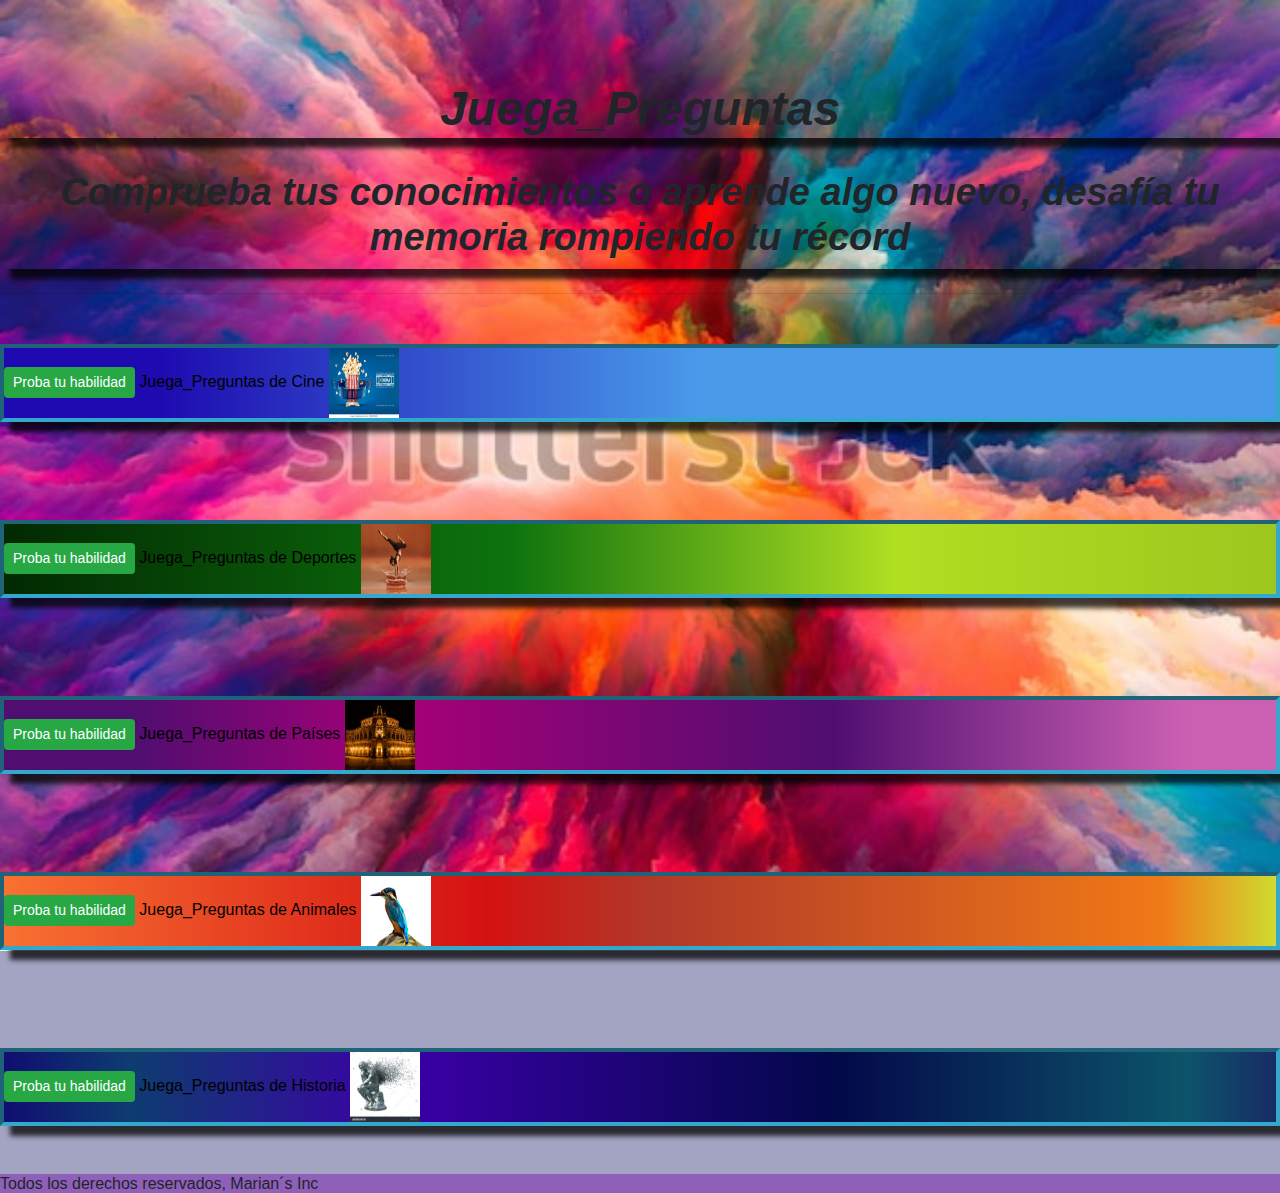
<file: index.html>
<!Doctype html>
<html lang="en">
    <head>
            <meta charset="UTF-8">
            <meta name="viewport" content="width=device-width , initial-scale=1" >
            <meta http-equiv="X-UA-Compatible" content="ie=edge">
            <link rel="stylesheet" href="https://maxcdn.bootstrapcdn.com/bootstrap/4.3.1/css/bootstrap.min.css">
            <link rel="stylesheet" href="./estilos/estilos.css" />
            
    </head>
    
    <body >
        <header class="principal"> <h1>Juega_Preguntas</h1></header>
        <br>
        <label class="principal">
        <h3>Comprueba tus conocimientos o aprende algo nuevo, desafía tu memoria rompiendo tu récord</h3>
        </label>
        <hr>
        <div class="cine">
            <a  href="./preguntasCine.html">
                   <button  class="btn btn-success btn-sm " >Proba tu habilidad  </button>
                   <span> Juega_Preguntas de Cine</span>
                   <span class="img"><img class="background" src="./estilos/cinema.jpg" alt="" title=""> </span>
            </a>
            
        </div>
        <br>
        <br>
        <div class="deportes">
            <a href="./preguntasDeportes.html">
                   <button class="btn btn-success btn-sm" > Proba tu habilidad</button>
                   <span> Juega_Preguntas de Deportes</span>
                   <span class="img"><img class="background" src="./estilos/deportes.jpg" alt="" title="">
            </a>
        </div>
        <br>
        <br>
        <div class="paises">
             <a href="./juegaPaises.html">
                    <button class="btn btn-success btn-sm" >Proba tu habilidad</button>
                    <span> Juega_Preguntas de Países</span>
                    <span class="img"><img class="background" src="./estilos/DRESDEN.jpg" alt="" title="">
            </a>
        </div>
        <br>
        <br>
        <div class="animales">
            <a href="./preguntasAnimales.html">
                   <button class="btn btn-success btn-sm" > Proba tu habilidad</button>
                   <span> Juega_Preguntas de Animales</span>
                   <span class="img"><img class="background" src="./estilos/animales.jpg" alt="" title="">
            </a>
        </div>
        <br>
        <br>
        <div class="historia">
             <a href="./preguntasHistoria.html">
                    <button class="btn btn-success btn-sm" >Proba tu habilidad</button>
                    <span> Juega_Preguntas de Historia</span>
                    <span class="img"><img class="background" src="./estilos/pensador.jpg" alt="" title="">
            </a>
        </div>
        <br>
        <br>
        <div>
                <div>
                        <h6> Todos los derechos reservados, Marian´s Inc</h6>
                      </div>
        </div>
    </body>
</html>
</file>
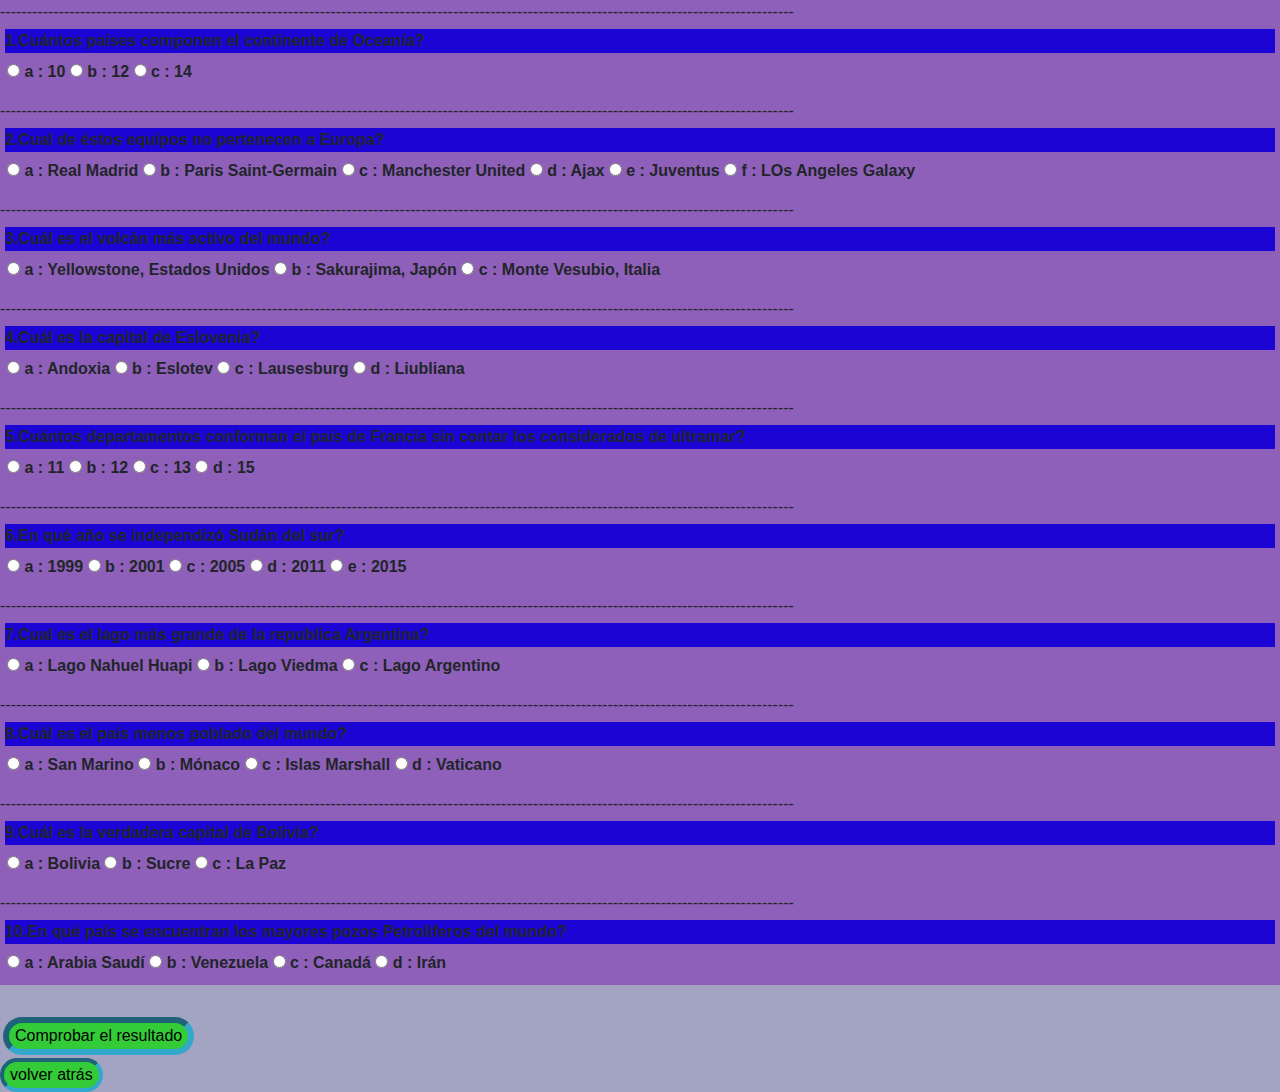
<file: juegaPaises.html>
<!DOCTYPE html>
<html lang="en" >
  <head>
        <meta charset="UTF-8">
        <meta name="viewport" content="width=device-width , initial-scale=1" >
        <meta http-equiv="X-UA-Compatible" content="ie=edge">
        <link rel="stylesheet" href="https://maxcdn.bootstrapcdn.com/bootstrap/4.3.1/css/bootstrap.min.css">
        <link rel="stylesheet" href="./estilos/estilos.css" />
 </head>
    <body>
            <div id="jugar"> </div>
            <br>
            <button id ="btnJugar">Comprobar el resultado</button> 
            <br>
            <input id="btnVolver" type="button" onclick="history.back()" name="volver atrás" value="volver atrás">
            <br>
            <div id="resultado"> </div>
            <script src="./js/juegaPaises.js"></script>
    </body>
</html>
</file>
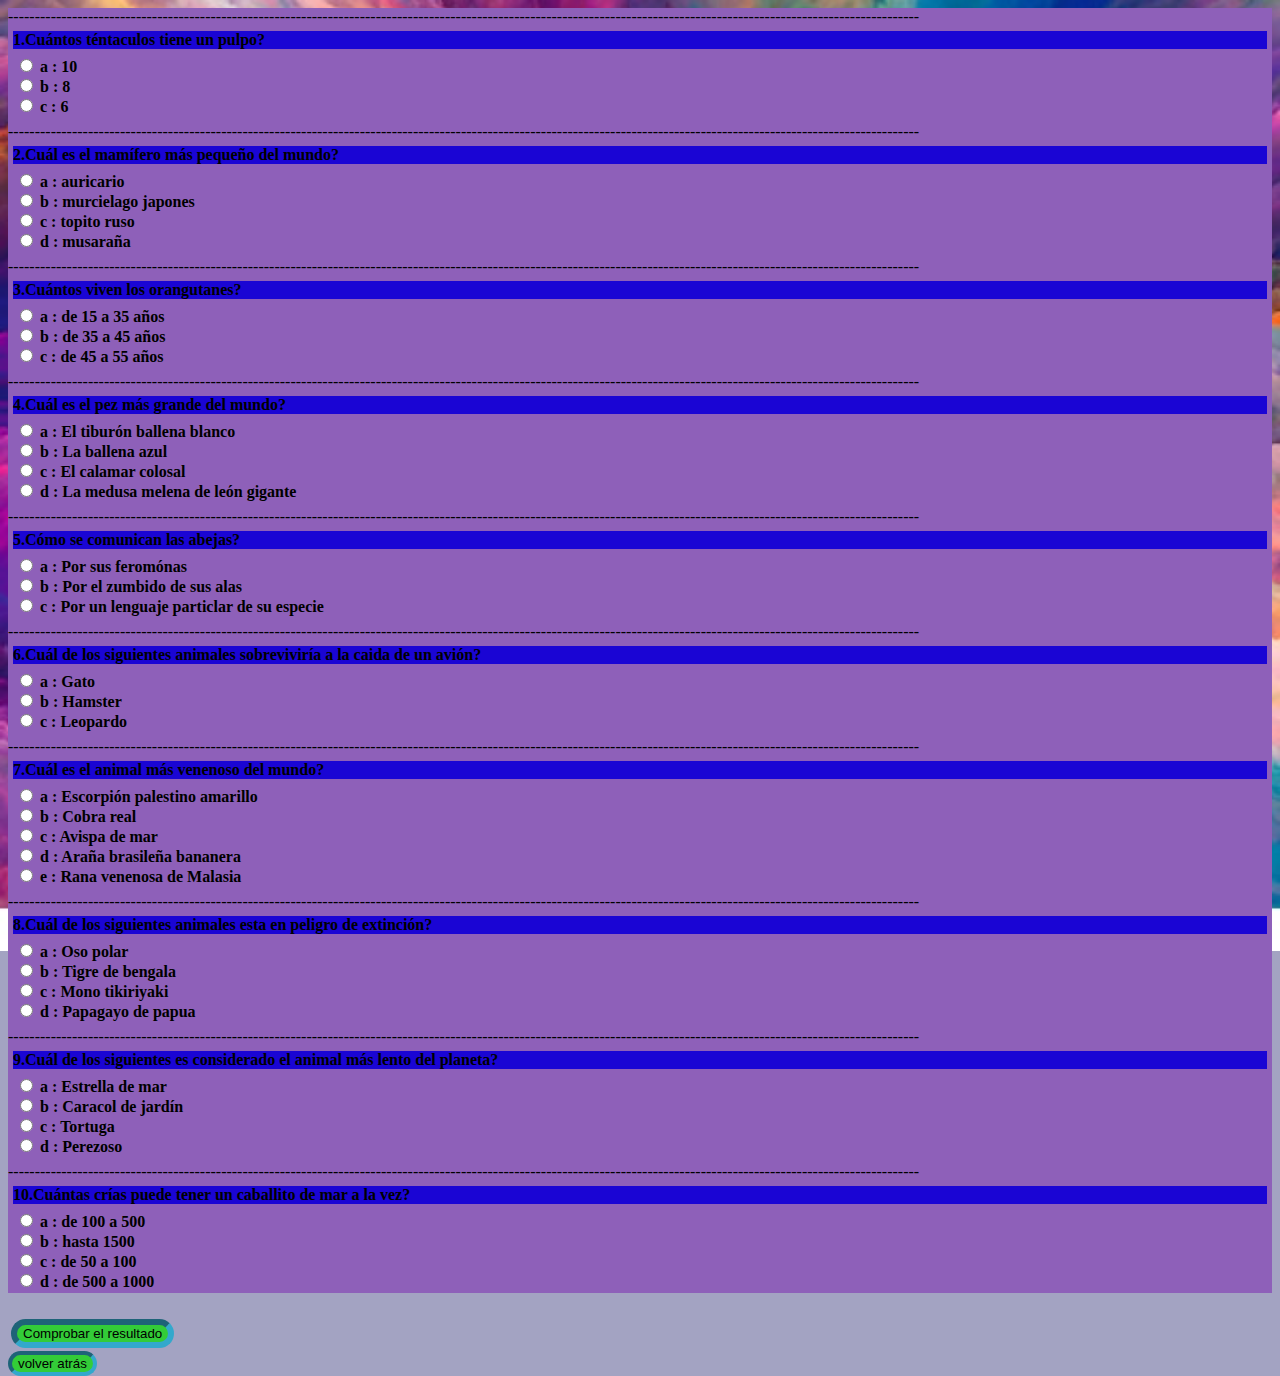
<file: preguntasAnimales.html>
<!DOCTYPE html>
<html lang="en" >
  <head>
     <meta charset="UTF-8">
     <meta name="viewport" content="width=device-width">
     <meta http-equiv="X-UA-Compatible" content="ie=edge">
     <link rel="stylesheet" href="./estilos/estilos.css" />
 </head>
    <body>
            <div id="jugar"> </div>
            <br>
            <button id ="btnJugar">Comprobar el resultado</button> 
            <br>
            <input id="btnVolver" type="button" onclick="history.back()" name="volver atrás" value="volver atrás">
            <br>
            <div id="resultado"> </div>
            <script src="./js/animales.js"></script>
    </body>
</html>
</file>
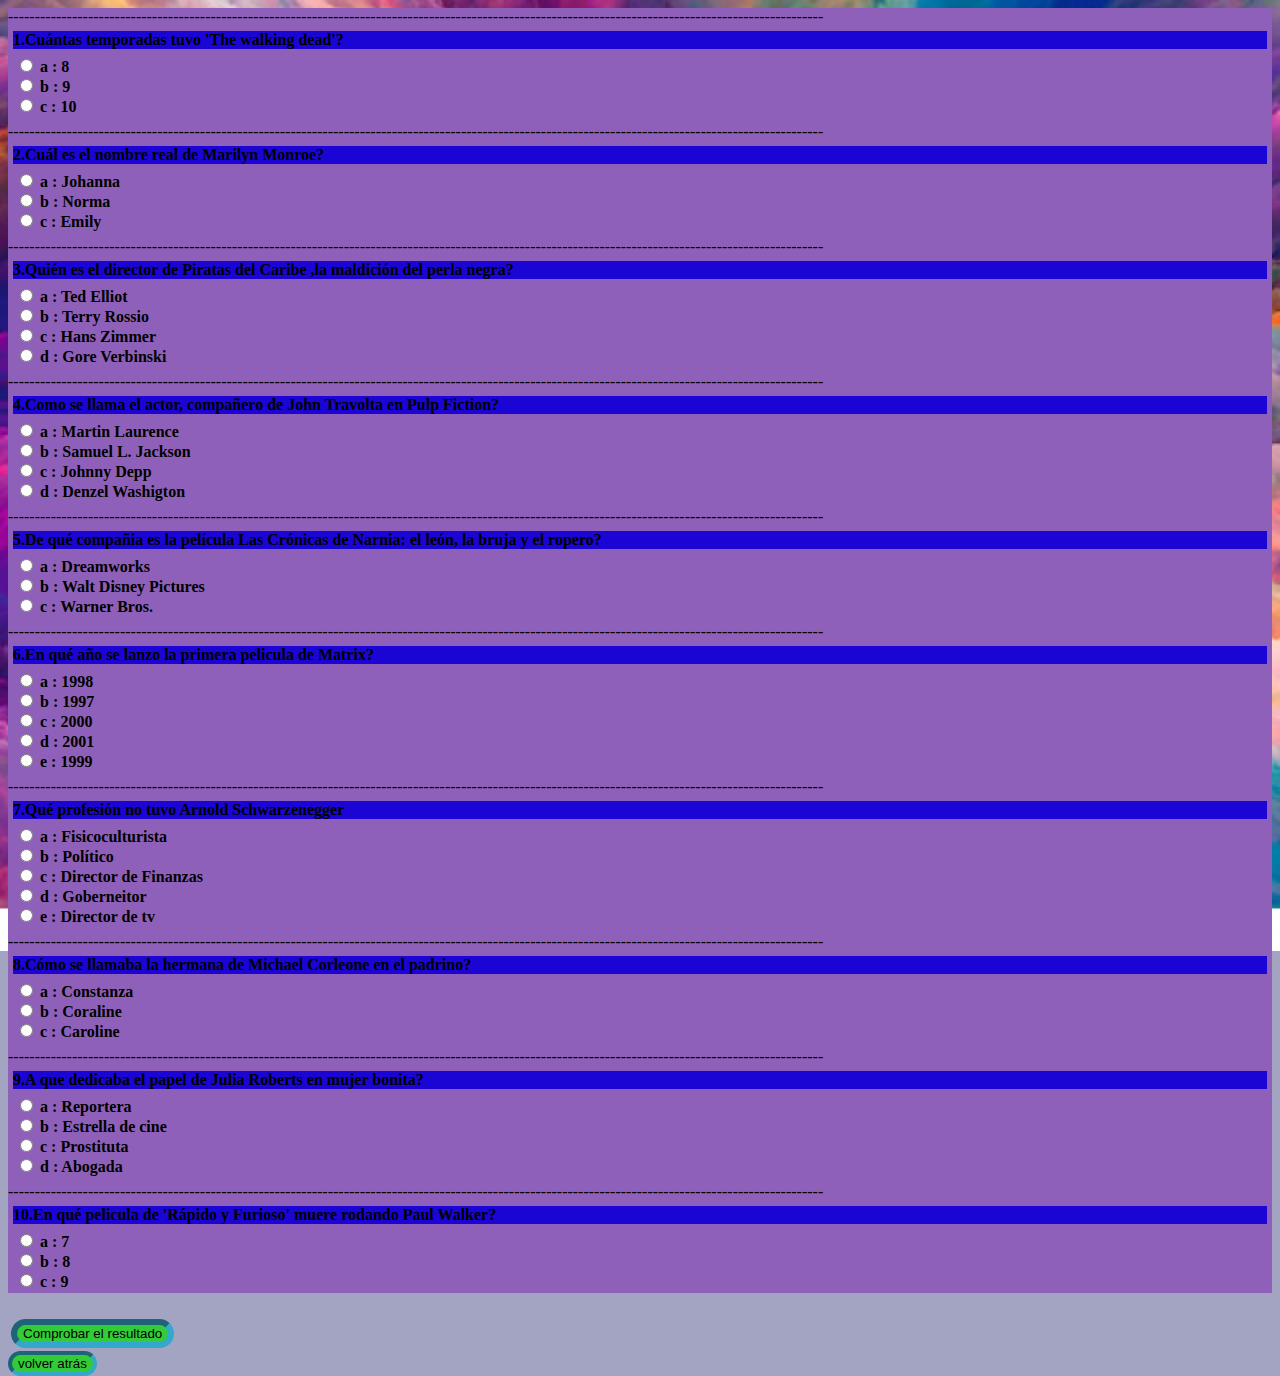
<file: preguntasCine.html>
<!DOCTYPE html>
<html lang="en" >
  <head>
     <meta charset="UTF-8">
     <meta name="viewport" content="width=device-width">
     <meta http-equiv="X-UA-Compatible" content="ie=edge">
     <link rel="stylesheet" href="./estilos/estilos.css" />
 </head>
    <body>
            <div id="jugar"> </div>
            <br>
            <button id ="btnJugar">Comprobar el resultado</button> 
            <br>
            <input id="btnVolver" type="button" onclick="history.back()" name="volver atrás" value="volver atrás">
            <br>
            <div id="resultado"> </div>
            <script src="./js/juegaPreguntas.js"></script>
    </body>
</html>
</file>
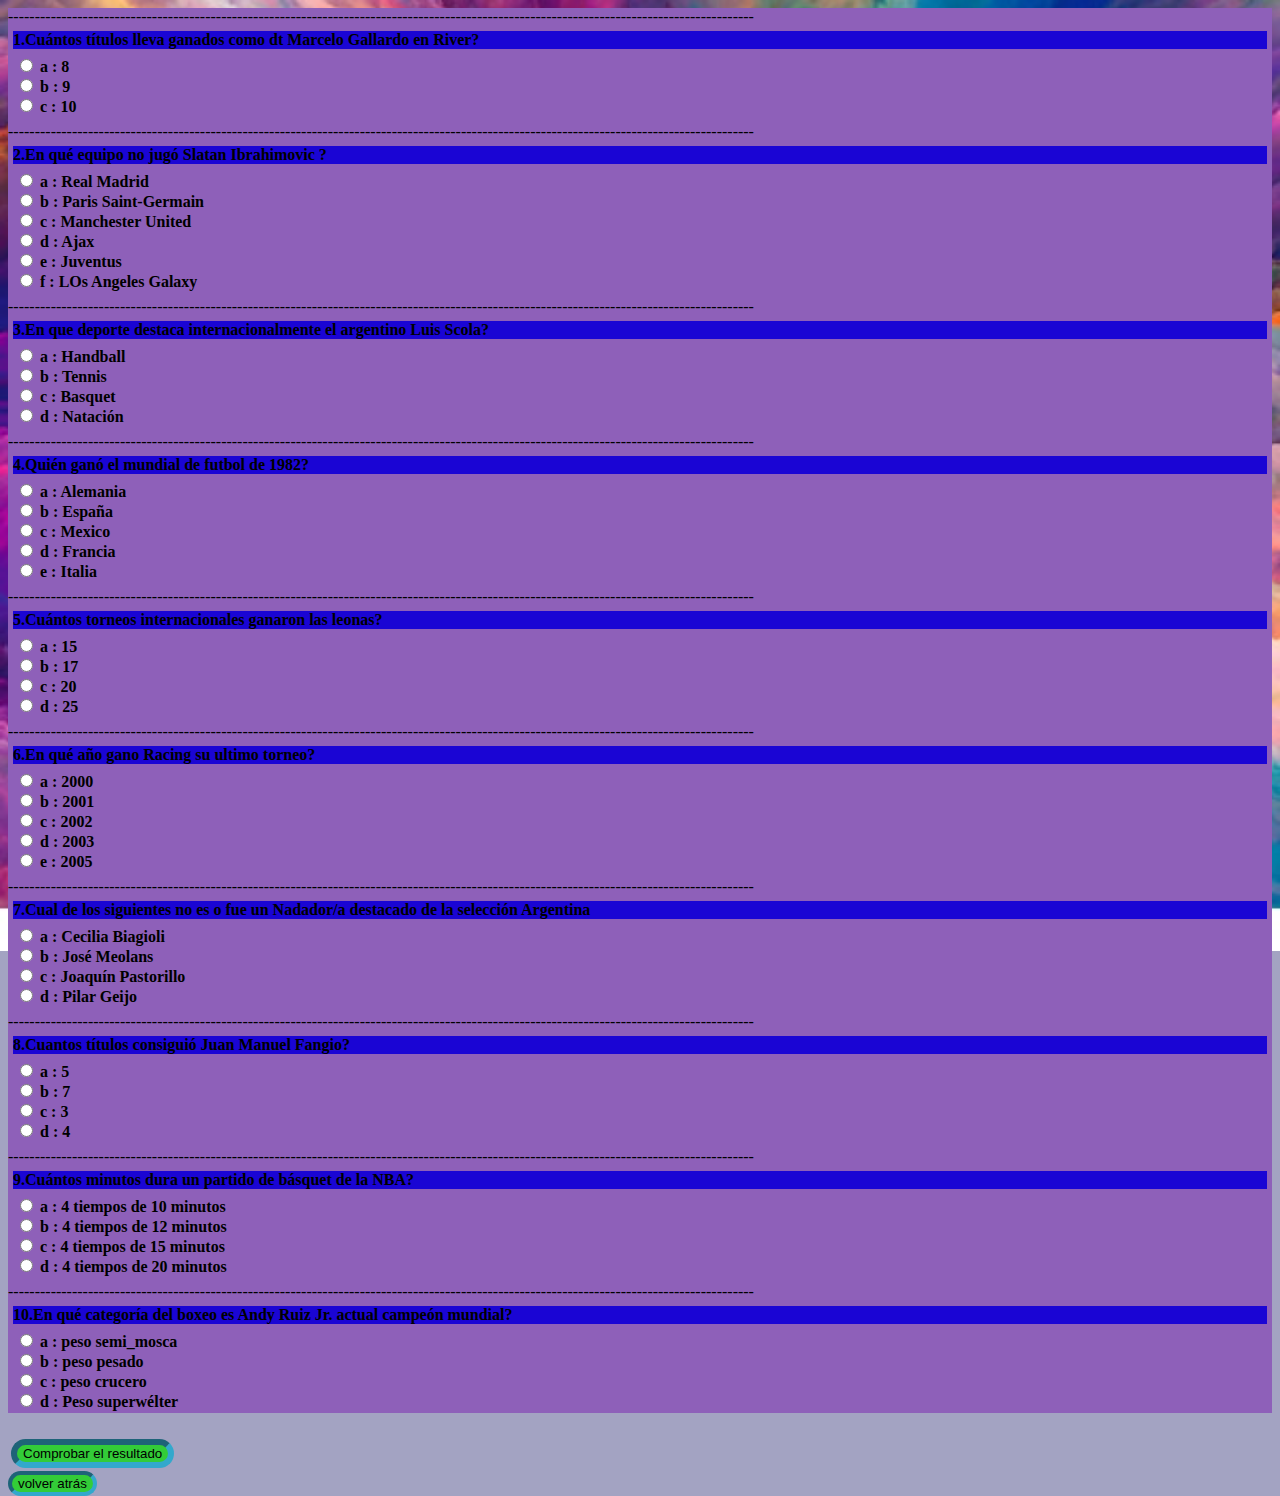
<file: preguntasDeportes.html>
<!DOCTYPE html>
<html lang="en" >
  <head>
        <meta charset="UTF-8">
        <meta name="viewport" content="width=device-width , initial-scale=1" >
        <meta http-equiv="X-UA-Compatible" content="ie=edge">
        <link rel="stylesheet" href="./estilos/estilos.css" />
 </head>
    <body>
                <div id="jugar"> </div>
                <br>
                <button id ="btnJugar">Comprobar el resultado</button> 
                <br>
                <input id="btnVolver" type="button" onclick="history.back()" name="volver atrás" value="volver atrás">
                <br>
                <div id="resultado"> </div>
                <script src="./js/juegaDeportes.js"></script>
    </body>
</html>
</file>
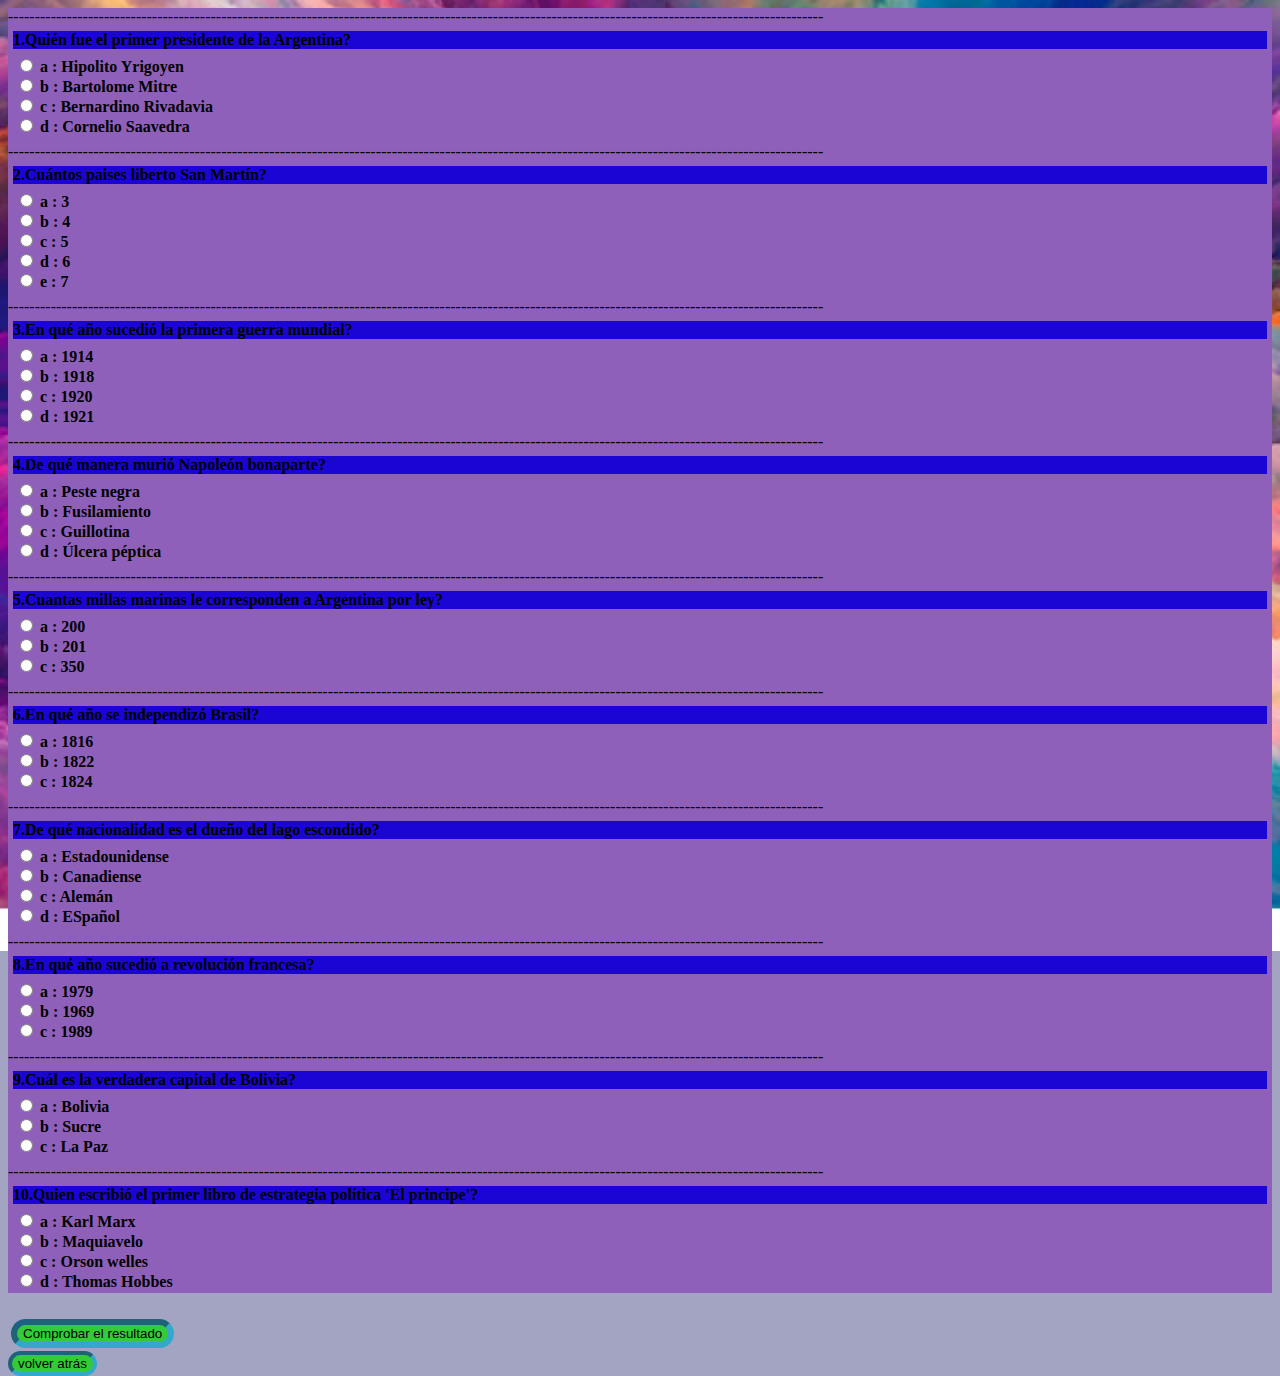
<file: preguntasHistoria.html>
<!DOCTYPE html>
<html lang="en" >
  <head>
     <meta charset="UTF-8">
     <meta name="viewport" content="width=device-width">
     <meta http-equiv="X-UA-Compatible" content="ie=edge">
     <link rel="stylesheet" href="./estilos/estilos.css" />
 </head>
    <body>
            <div id="jugar"> </div>
            <br>
            <button id ="btnJugar">Comprobar el resultado</button> 
            <br>
            <input id="btnVolver" type="button" onclick="history.back()" name="volver atrás" value="volver atrás">
            <br>
            <div id="resultado"> </div>
            <script src="./js/juegaHistoria.js"></script>
    </body>
</html>
</file>
<file: estilos/estilos.css>
html {
/*defino el marco general de mi pagina*/
    height:100%;
    width:100%;
}

body{
    background-size:100% 100%;
    background-image: url('./fondoColorido.jpg');
/* Para dejar la imagen de fondo centrada, vertical y horizontalmente */
    background-position: center center;
/* Para que la imagen de fondo no se repita */
    background-repeat: no-repeat;
/* La imagen se fija en la ventana de visualización para que la altura de la imagen no supere a la del contenido */
    background-attachment: fixed;
/* La imagen de fondo se reescala automáticamente con el cambio del ancho de ventana del navegador */
    background-size: cover;
/* Se muestra un color de fondo mientras se está cargando la imagen de fondo o si hay problemas para cargarla */
    background-color: #6699;
    text-align: left;
}
h1{
    color: rgb(rgba(2, 2, 7, 0.6));
    font-family: 'Franklin Gothic Medium', 'Arial Narrow', Arial, sans-serif;
    font-style: oblique;
    text-align: center;
    font-size: 48px;
    font-weight: 900;
    margin-top: 80px;
    
}
.principal{
    -webkit-box-shadow: 10px 10px 5px 0px rgba(0,0,0,0.75);
    -moz-box-shadow: 10px 10px 5px 0px rgba(0,0,0,0.75);
    box-shadow: 10px 10px 5px 0px rgba(0,0,0,0.75);
}
h3{
    color: rgb(rgba(1, 1, 2, 0.6));
    font-family: 'Franklin Gothic Medium', 'Arial Narrow', Arial, sans-serif;
    font-style: oblique;
    text-align: center;
    font-size: 38px;
    font-weight: bold;
}

div{
    background-color: rgb(142, 96, 185);
    text-align: left;
}
.respuestas{
    margin: 5px;
    padding: 2px;
    text-align: left;
    font-weight: bolder;
}
span{
    color:black;
  
}

.background{
    width: 70px; 
    height: 70px;
}

.cine{
    background:linear-gradient(to right, rgba(30,10,176,1) 0%, rgba(30,10,176,1) 12%, rgba(73,155,234,1) 55%, rgba(73,155,234,1) 98%);
    border: 4px inset #33a8cc;
    margin-top: 50px;
    -webkit-box-shadow: 10px 10px 5px 0px rgba(0,0,0,0.75);
    -moz-box-shadow: 10px 10px 5px 0px rgba(0,0,0,0.75);
    box-shadow: 10px 10px 5px 0px rgba(0,0,0,0.75);
}

.deportes{
    background:linear-gradient(to right, rgb(2, 41, 2) 0%, rgb(13, 116, 13) 40%, rgb(176, 223, 34) 70%, rgba(157,199,30,1) 100%);
    border: 4px inset #33a8cc;
    margin-top: 50px;
    -webkit-box-shadow: 10px 10px 5px 0px rgba(0,0,0,0.75);
    -moz-box-shadow: 10px 10px 5px 0px rgba(0,0,0,0.75);
    box-shadow: 10px 10px 5px 0px rgba(0,0,0,0.75);
}
.paises{
    margin-top: 50px;
    background: linear-gradient(to right, rgba(79,14,112,1) 0%, rgba(79,14,112,1) 10%, rgba(168,0,119,1) 31%, rgba(79,14,112,1) 65%, rgba(203,96,179,1) 93%, rgba(203,96,179,1) 100%);
    border: 4px inset #33a8cc;
    -webkit-box-shadow: 10px 10px 5px 0px rgba(0,0,0,0.75);
    -moz-box-shadow: 10px 10px 5px 0px rgba(0,0,0,0.75);
    box-shadow: 10px 10px 5px 0px rgba(0,0,0,0.75);
}
.animales{
    margin-top: 50px;
    background:linear-gradient(to right, rgb(248, 113, 50) 0%, rgba(212,17,17,1) 38%, rgb(177, 57, 41) 51%, rgb(240, 121, 23) 91%, rgb(208, 219, 48) 100%);
    border: 4px inset #33a8cc;
    -webkit-box-shadow: 10px 10px 5px 0px rgba(0,0,0,0.75);
    -moz-box-shadow: 10px 10px 5px 0px rgba(0,0,0,0.75);
    box-shadow: 10px 10px 5px 0px rgba(0,0,0,0.75);
}
.historia{
    margin-top: 50px;
    background: linear-gradient(to right, rgb(16, 14, 112) 0%, rgb(14, 60, 112) 10%, rgb(59, 0, 168) 31%, rgb(3, 8, 73) 65%, rgb(12, 84, 105) 93%, rgb(24, 43, 102) 100%);
    border: 4px inset #33a8cc;
    -webkit-box-shadow: 10px 10px 5px 0px rgba(0,0,0,0.75);
    -moz-box-shadow: 10px 10px 5px 0px rgba(0,0,0,0.75);
    box-shadow: 10px 10px 5px 0px rgba(0,0,0,0.75);
}
#btnVolver{
    border-radius: 27px 27px 27px 27px;
    -moz-border-radius: 27px 27px 27px 27px;
    -webkit-border-radius: 27px 27px 27px 27px;
    border: 4px inset #33a8cc;
    background-color:#33cc38 ;

}
#btnJugar{
    border-radius: 27px 27px 27px 27px;
    -moz-border-radius: 27px 27px 27px 27px;
    -webkit-border-radius: 27px 27px 27px 27px;
    border: 6px inset #33a8cc;
    background-color:#33cc38 ;
    margin: 3px;
}
.preg{
    margin: 5px;
    background-color: rgb(26, 5, 212);
    font-weight: bold;
}
div #mostrarR{
    margin:4px;
    background-color: rgb(28, 143, 104);
    color:rgb(8, 243, 165);
}
</file>
